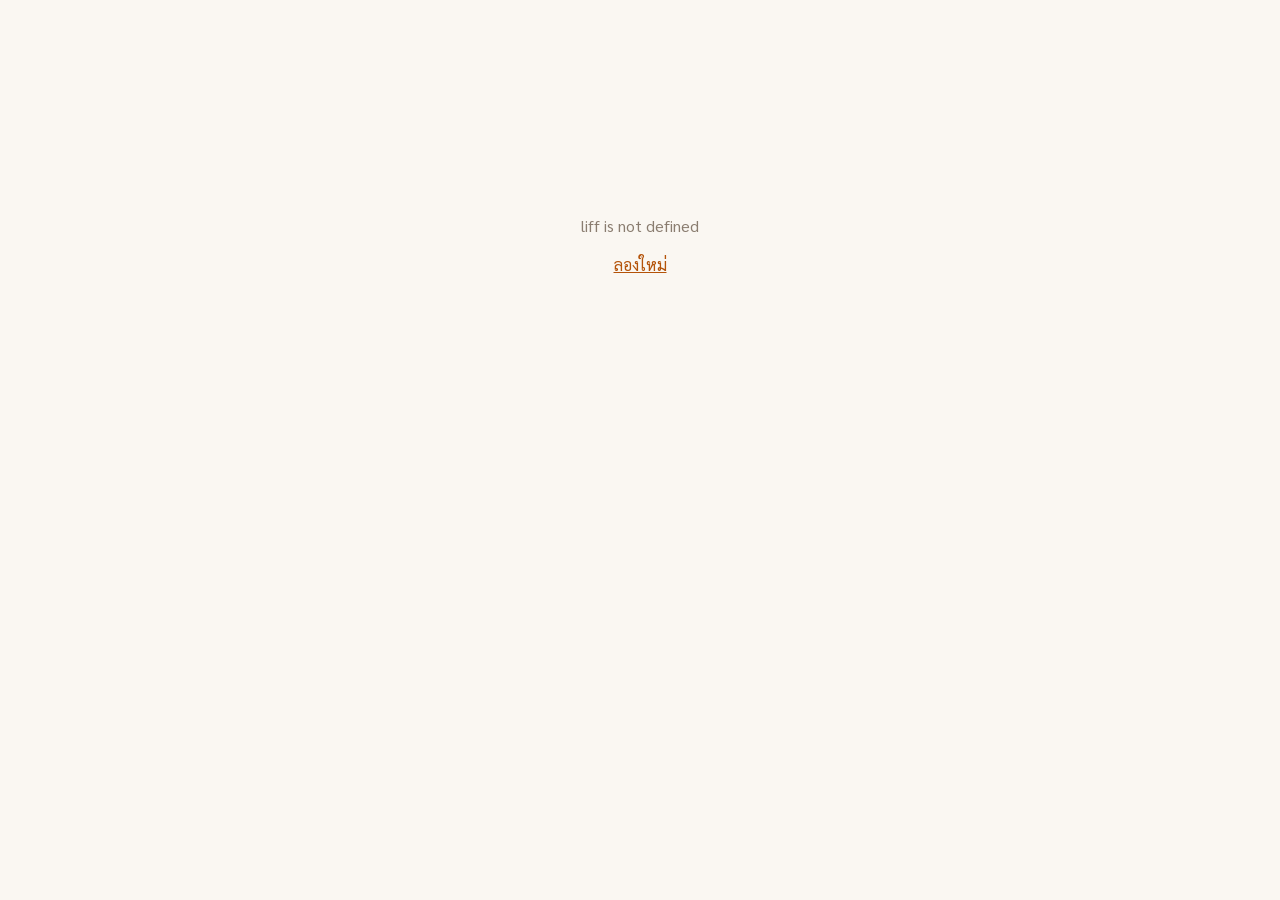
<file: index.html>
<!doctype html>
<html lang="th">
<head>
<meta charset="utf-8">
<meta name="viewport" content="width=device-width, initial-scale=1, viewport-fit=cover">
<title>สั่งของ</title>
<link rel="preconnect" href="https://fonts.googleapis.com">
<link href="https://fonts.googleapis.com/css2?family=Sarabun:wght@400;500;600&display=swap" rel="stylesheet">
<link rel="stylesheet" href="style.css">
<script src="https://static.line-scdn.net/liff/edge/2/sdk.js"></script>
</head>
<body>

<div id="sLoad" class="screen center">กำลังโหลด…</div>
<div id="sErr" class="screen center" hidden><p id="errMsg"></p><button class="linkbtn" onclick="location.reload()">ลองใหม่</button></div>

<div id="sOrder" class="screen" hidden>
  <div class="top">
    <div class="row">
      <span class="chip" id="chipBranch"></span>
      <span class="chip">🔒 <span id="chipDate"></span></span>
    </div>
    <input type="search" id="q" placeholder="ค้นหาวัตถุดิบ" style="margin-top:8px" autocomplete="off">
    <div class="chips" id="cats"></div>
  </div>
  <div id="list"></div>
  <div class="bar"><div class="in"><button class="btn" id="btnReview" disabled>ตรวจสอบออเดอร์</button></div></div>
</div>

<div id="sReview" class="screen" hidden>
  <h1>ตรวจสอบออเดอร์</h1>
  <div class="note" id="revHead"></div>
  <div id="revList"></div>
  <h2>หมายเหตุ (ถ้ามี)</h2>
  <textarea id="note" maxlength="300"></textarea>
  <div class="bar"><div class="in">
    <button class="btn ghost" id="btnBack">แก้ไข</button>
    <button class="btn" id="btnSubmit">ยืนยันสั่งของ</button>
  </div></div>
</div>

<div id="sDone" class="screen" hidden>
  <div class="okmark">✓</div>
  <h1 style="text-align:center">บันทึกออเดอร์แล้ว</h1>
  <div id="doneList"></div>
  <p class="note" style="text-align:center" id="doneNote"></p>
  <div class="bar"><div class="in"><button class="btn" id="btnClose">ปิด</button></div></div>
</div>

<div id="toast"></div>
<script src="config.js"></script>
<script src="common.js"></script>
<script>
var S = { branches: [], branch: '', items: [], cutoffs: {}, today: '', qty: {}, cat: 'ทั้งหมด', q: '', hq: false, mode: 'instant' };

function draftKey() { return 'tk_draft_' + S.branch; }
function saveDraft() { lsSet(draftKey(), { qty: S.qty, note: $('note').value }); }
function branchName(code) { var b = S.branches.filter(function (x) { return x.code === code; })[0]; return b ? b.name : code; }
function slipText(o) {
  if (o.slip === 'sent') return 'ส่งใบสั่งให้ซัพแล้ว ✓';
  if (o.slip === 'unbound') return 'บันทึกแล้ว · ซัพยังไม่ผูกกลุ่ม แจ้งเจ้าของร้าน';
  if (o.slip === 'failed') return 'บันทึกแล้ว · ส่งไม่สำเร็จ ระบบจะลองใหม่';
  return 'ส่งใบสั่ง ' + esc(o.cutoff) + ' น.';
}
function selectedCount() { return Object.keys(S.qty).filter(function (k) { return S.qty[k] > 0; }).length; }

async function start() {
  try {
    if (!(await boot(CONFIG.LIFF_ORDER_ID))) return;
    var r = await api('init');
    S.branches = [r.branch]; S.items = r.items; S.cutoffs = r.cutoffs; S.today = r.today; S.mode = r.mode;
    S.branch = r.branch.code;
    $('chipDate').textContent = 'วันที่ ' + S.today;
    enterOrder();
  } catch (e) { fatal(e.message); }
}

function enterOrder() {
  S.qty = {}; $('note').value = '';
  var d = lsGet(draftKey());
  if (d && d.qty) {
    var valid = {}; S.items.forEach(function (i) { valid[i.name] = 1; });
    Object.keys(d.qty).forEach(function (k) { if (valid[k] && d.qty[k] > 0) S.qty[k] = d.qty[k]; });
    $('note').value = d.note || '';
  }
  $('chipBranch').textContent = 'สาขา ' + branchName(S.branch);
  buildCats(); renderList(); show('sOrder');
}

function buildCats() {
  var cats = ['ทั้งหมด', 'ที่เลือก'];
  S.items.forEach(function (i) { if (i.category && cats.indexOf(i.category) < 0) cats.push(i.category); });
  var box = $('cats'); box.innerHTML = '';
  cats.forEach(function (c) {
    var s = document.createElement('span');
    s.className = 'chip' + (c === S.cat ? ' on' : ''); s.textContent = c;
    s.onclick = function () { S.cat = c; buildCats(); renderList(); };
    box.appendChild(s);
  });
}

function renderList() {
  var q = S.q.trim().toLowerCase();
  var by = {}, order = [];
  S.items.forEach(function (i) {
    if (S.cat === 'ที่เลือก' ? !(S.qty[i.name] > 0) : (S.cat !== 'ทั้งหมด' && i.category !== S.cat)) return;
    if (q && i.name.toLowerCase().indexOf(q) < 0 && i.supplier.toLowerCase().indexOf(q) < 0) return;
    if (!by[i.supplier]) { by[i.supplier] = []; order.push(i.supplier); }
    by[i.supplier].push(i);
  });
  var html = '';
  order.forEach(function (s) {
    html += '<div class="sup"><h3>' + esc(s) + (S.mode === 'cutoff' ? '<small>ส่งใบสั่ง ' + esc(S.cutoffs[s] || '') + ' น.</small>' : '') + '</h3>';
    by[s].forEach(function (i) {
      var v = S.qty[i.name] || 0;
      html += '<div class="item' + (v > 0 ? ' sel' : '') + '"><div class="nm"><b>' + esc(i.name) + '</b><span>' + esc(i.unit) + '</span></div>' +
        '<div class="step"><button data-n="' + esc(i.name) + '" data-d="-1" aria-label="ลด">−</button>' +
        '<input inputmode="decimal" data-n="' + esc(i.name) + '" value="' + (v || '') + '" placeholder="0">' +
        '<button data-n="' + esc(i.name) + '" data-d="1" aria-label="เพิ่ม">+</button></div></div>';
    });
    html += '</div>';
  });
  $('list').innerHTML = html || '<p class="note" style="text-align:center;margin-top:30px">ไม่พบรายการ</p>';
  refreshBar();
}

function setQty(name, v) {
  v = Math.max(0, Math.round(Number(v) * 100) / 100) || 0;
  if (v > 0) S.qty[name] = v; else delete S.qty[name];
  saveDraft();
}

function refreshBar() {
  var n = selectedCount();
  $('btnReview').disabled = !n;
  $('btnReview').textContent = n ? 'ตรวจสอบออเดอร์ (' + n + ' รายการ)' : 'ตรวจสอบออเดอร์';
}

$('list').addEventListener('click', function (e) {
  var b = e.target.closest('button[data-d]'); if (!b) return;
  var n = b.dataset.n, cur = S.qty[n] || 0;
  setQty(n, cur + Number(b.dataset.d));
  var row = b.closest('.item'); var inp = row.querySelector('input');
  inp.value = S.qty[n] || ''; row.classList.toggle('sel', S.qty[n] > 0); refreshBar();
});
$('list').addEventListener('change', function (e) {
  var i = e.target.closest('input[data-n]'); if (!i) return;
  setQty(i.dataset.n, String(i.value).replace(',', '.'));
  i.value = S.qty[i.dataset.n] || ''; i.closest('.item').classList.toggle('sel', S.qty[i.dataset.n] > 0); refreshBar();
});
$('q').addEventListener('input', function () { S.q = this.value; renderList(); });
$('note').addEventListener('input', saveDraft);

$('btnReview').onclick = function () {
  var by = {}, order = [];
  S.items.forEach(function (i) {
    if (!(S.qty[i.name] > 0)) return;
    if (!by[i.supplier]) { by[i.supplier] = []; order.push(i.supplier); }
    by[i.supplier].push(i);
  });
  $('revHead').textContent = 'สาขา ' + branchName(S.branch) + ' · วันที่ ' + S.today;
  var html = '';
  order.forEach(function (s) {
    html += '<div class="card"><div class="hd"><span>' + esc(s) + '</span><span class="sub">' + by[s].length + ' รายการ</span></div><ul class="lines">';
    by[s].forEach(function (i) { html += '<li><span>' + esc(i.name) + '</span><b>' + fmtQty(S.qty[i.name]) + ' ' + esc(i.unit) + '</b></li>'; });
    html += '</ul></div>';
  });
  $('revList').innerHTML = html; show('sReview');
};
$('btnBack').onclick = function () { show('sOrder'); };

$('btnSubmit').onclick = async function () {
  var btn = this; btn.disabled = true; btn.textContent = 'กำลังส่ง…';
  try {
    var lines = Object.keys(S.qty).filter(function (k) { return S.qty[k] > 0; }).map(function (k) { return { name: k, qty: S.qty[k] }; });
    var r = await api('submit', { lines: lines, note: $('note').value });
    lsDel(draftKey()); S.qty = {}; $('note').value = '';
    var html = '';
    r.orders.forEach(function (o) {
      html += '<div class="card"><div class="hd"><span>' + esc(o.supplier) + '</span><span class="sub">' + o.count + ' รายการ</span></div>' +
        '<div class="sub">' + esc(o.order_no) + ' · ' + slipText(o) + '</div></div>';
    });
    $('doneList').innerHTML = html;
    $('doneNote').textContent = r.mode === 'cutoff' ? 'ใบสั่งจะถูกส่งเข้ากลุ่มซัพตามเวลาที่ระบุ' : '';
    show('sDone');
  } catch (e) { toast(e.message); }
  btn.disabled = false; btn.textContent = 'ยืนยันสั่งของ';
};
$('btnClose').onclick = closeOrBack;

start();
</script>
</body>
</html>
</file>
<file: style.css>
:root { --bg:#faf7f2; --card:#fff; --ink:#2b2118; --mute:#8a7d70; --line:#eadfd2; --brand:#d97706; --brand-d:#b45309; --ok:#15803d; --bad:#dc2626; --bad-bg:#fee2e2; }
* { box-sizing: border-box; -webkit-tap-highlight-color: transparent; }
html, body { margin: 0; background: var(--bg); color: var(--ink); font-family: 'Sarabun', system-ui, sans-serif; font-size: 16px; line-height: 1.45; }
[hidden] { display: none !important; }
.screen { max-width: 560px; margin: 0 auto; padding: 0 14px 90px; }
.center { text-align: center; padding-top: 22vh; color: var(--mute); }
h1 { font-size: 20px; margin: 14px 0 4px; }
h2 { font-size: 17px; margin: 18px 0 8px; }
.top { position: sticky; top: 0; z-index: 5; background: var(--bg); padding: 10px 0 8px; border-bottom: 1px solid var(--line); }
.row { display: flex; align-items: center; gap: 8px; flex-wrap: wrap; }
.chip { display: inline-flex; align-items: center; gap: 4px; padding: 4px 10px; border-radius: 99px; background: #fff; border: 1px solid var(--line); font-size: 14px; white-space: nowrap; }
.chip.on { background: var(--brand); border-color: var(--brand); color: #fff; }
.chip a, .linkbtn { color: var(--brand-d); background: none; border: 0; font: inherit; text-decoration: underline; padding: 0; cursor: pointer; }
.chips { display: flex; gap: 6px; overflow-x: auto; padding: 8px 0 2px; }
input[type=search], textarea { width: 100%; padding: 10px 12px; border: 1px solid var(--line); border-radius: 10px; font: inherit; background: #fff; }
textarea { min-height: 76px; resize: vertical; }
.sup { margin-top: 16px; }
.sup h3 { margin: 0 0 6px; font-size: 16px; display: flex; justify-content: space-between; align-items: baseline; gap: 8px; }
.sup h3 small { font-weight: 400; color: var(--mute); font-size: 12px; }
.item { display: flex; align-items: center; gap: 10px; background: var(--card); border: 1px solid var(--line); border-radius: 12px; padding: 8px 10px; margin-bottom: 6px; }
.item.sel { border-color: var(--brand); background: #fffaf0; }
.item .nm { flex: 1; min-width: 0; }
.item .nm b { font-weight: 500; display: block; overflow-wrap: anywhere; }
.item .nm span { color: var(--mute); font-size: 13px; }
.step { display: flex; align-items: center; gap: 4px; }
.step button { width: 34px; height: 34px; border-radius: 10px; border: 1px solid var(--line); background: #fff; font-size: 20px; line-height: 1; color: var(--brand-d); }
.step input { width: 52px; height: 34px; text-align: center; border: 1px solid var(--line); border-radius: 10px; font: inherit; }
.bar { position: fixed; left: 0; right: 0; bottom: 0; background: #fff; border-top: 1px solid var(--line); padding: 10px 14px calc(10px + env(safe-area-inset-bottom)); }
.bar .in { max-width: 560px; margin: 0 auto; display: flex; gap: 8px; }
.btn { flex: 1; padding: 13px; border-radius: 12px; border: 0; font: inherit; font-weight: 600; background: var(--brand); color: #fff; }
.btn.ghost { background: #fff; color: var(--ink); border: 1px solid var(--line); flex: 0 0 auto; padding: 13px 18px; }
.btn:disabled { opacity: .45; }
.card { background: var(--card); border: 1px solid var(--line); border-radius: 14px; padding: 12px; margin: 10px 0; }
.card .hd { display: flex; justify-content: space-between; gap: 8px; font-weight: 600; }
.card .sub { color: var(--mute); font-size: 13px; }
.lines { margin: 8px 0 0; padding: 0; list-style: none; }
.lines li { display: flex; justify-content: space-between; gap: 10px; padding: 4px 0; border-top: 1px dashed var(--line); }
.lines li b { font-weight: 600; white-space: nowrap; }
.pick { display: grid; gap: 10px; margin-top: 14px; }
.pick button { padding: 18px; border-radius: 14px; border: 1px solid var(--line); background: #fff; font: inherit; font-size: 18px; font-weight: 600; }
.pick button:active { background: #fff4e0; }
.tick { display: flex; justify-content: space-between; align-items: center; gap: 10px; padding: 12px; border-radius: 12px; border: 1px solid var(--line); background: #fff; margin-bottom: 6px; width: 100%; font: inherit; text-align: left; }
.tick .st { font-size: 13px; font-weight: 600; color: var(--ok); white-space: nowrap; }
.tick.rej { background: var(--bad-bg); border-color: var(--bad); }
.tick.rej .st { color: var(--bad); }
.tick.rej .nm { text-decoration: line-through; }
.note { color: var(--mute); font-size: 13px; }
.okmark { font-size: 44px; color: var(--ok); text-align: center; margin-top: 10vh; }
#toast { position: fixed; left: 50%; bottom: 90px; transform: translateX(-50%); background: #2b2118; color: #fff; padding: 9px 16px; border-radius: 99px; font-size: 14px; opacity: 0; pointer-events: none; transition: opacity .2s; max-width: 90vw; }
#toast.on { opacity: .95; }
</file>
